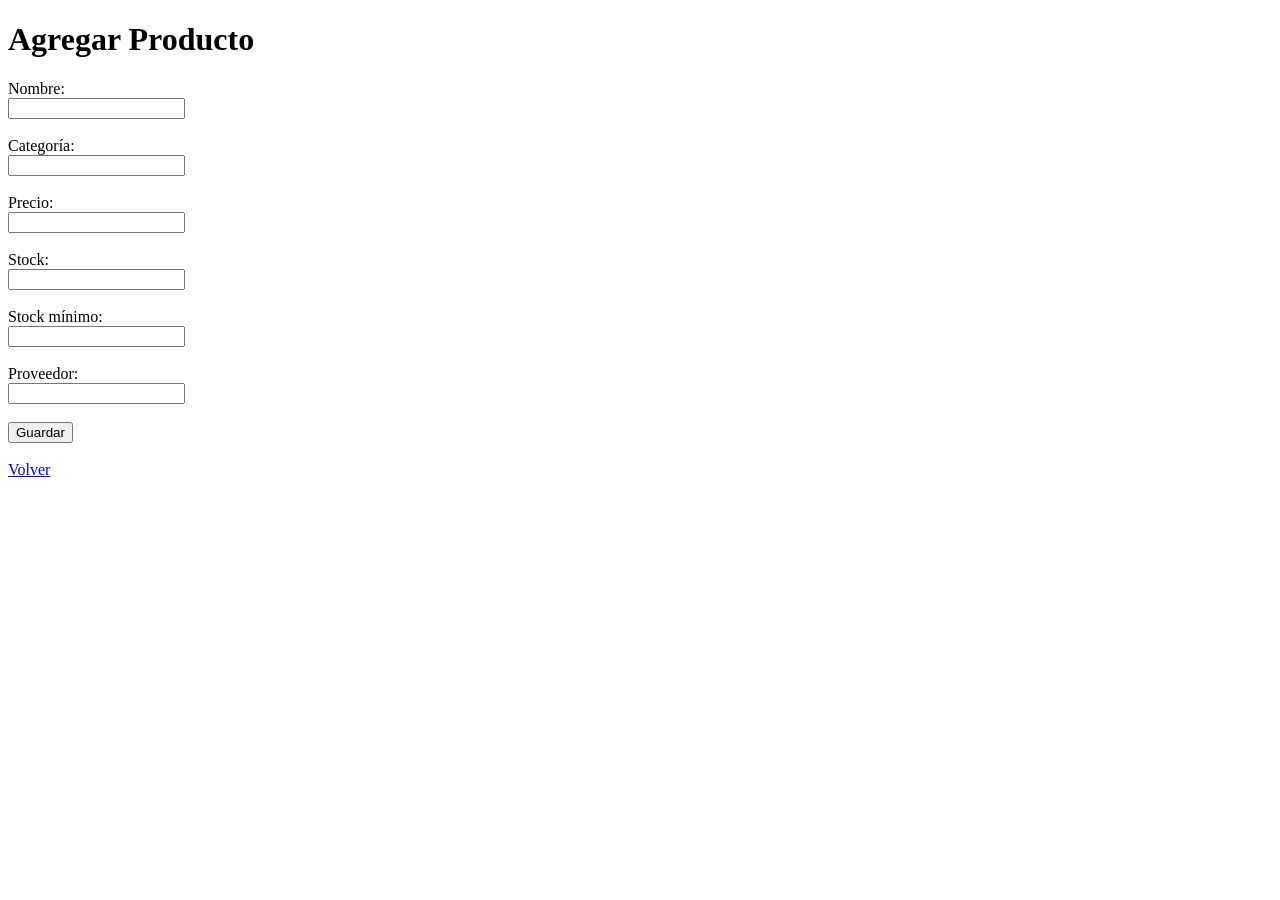
<file: agregar.html>
<!DOCTYPE html>
<html>
<head>
    <title>Agregar Producto</title>
</head>
<body>

    <h1>Agregar Producto</h1>

    <form method="POST">
        <label>Nombre:</label><br>
        <input type="text" name="nombre" required><br><br>

        <label>Categoría:</label><br>
        <input type="text" name="categoria" required><br><br>

        <label>Precio:</label><br>
        <input type="number" step="0.01" name="precio" required><br><br>

        <label>Stock:</label><br>
        <input type="number" name="stock" required><br><br>

        <label>Stock mínimo:</label><br>
        <input type="number" name="stock_minimo" required><br><br>

        <label>Proveedor:</label><br>
        <input type="text" name="proveedor"><br><br>

        <button type="submit">Guardar</button>
    </form>

    <br>
    <a href="/">Volver</a>

</body>
</html>
</file>
